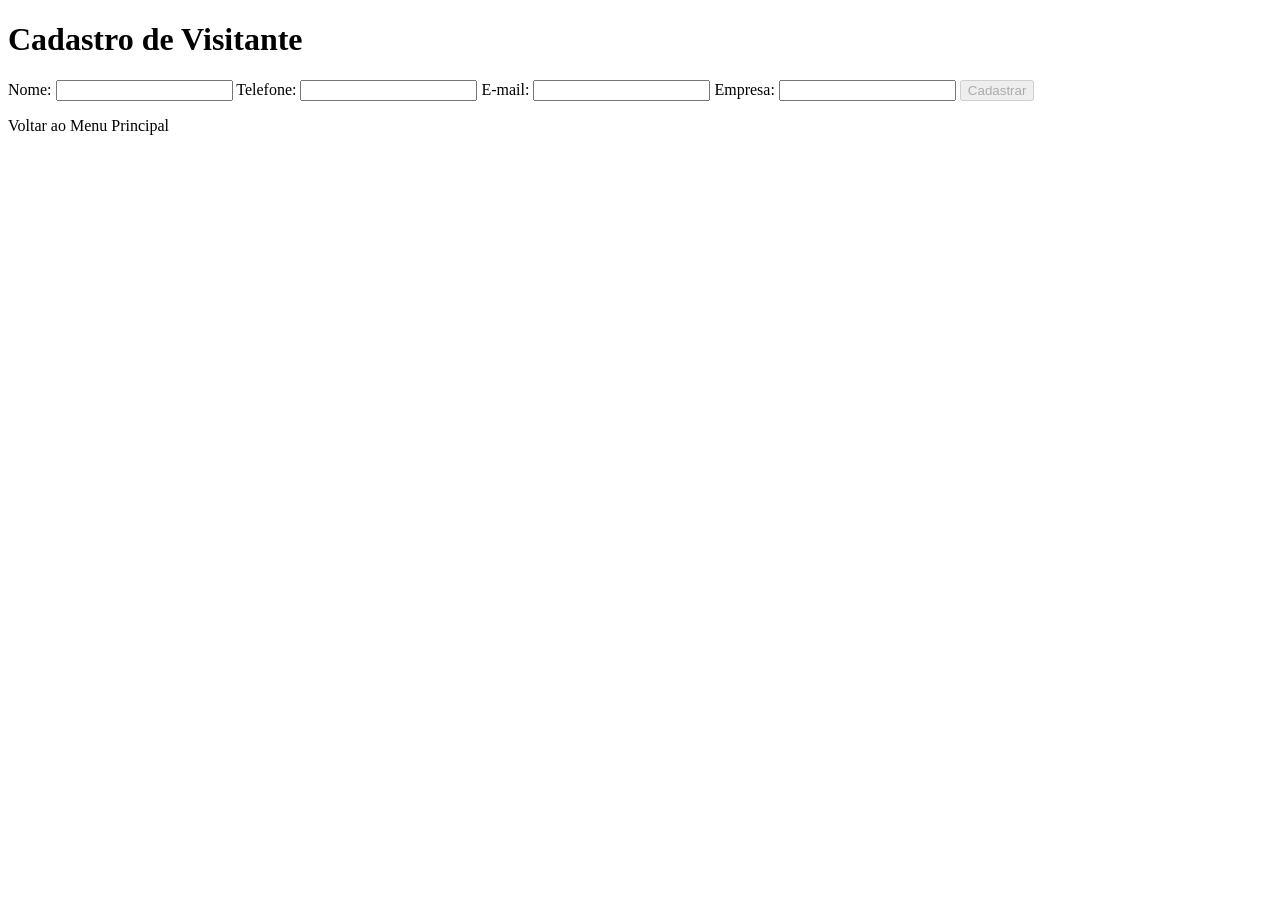
<file: src/main/resources/templates/formulario.html>
<!DOCTYPE html>
<html lang="pt-BR" xmlns:th="http://www.thymeleaf.org">
<head>
    <meta charset="UTF-8">
    <meta name="viewport" content="width=device-width, initial-scale=1.0">
    <title>Cadastro de Visitante</title>
    <!-- Importa o CSS externo para estilização -->
    <link rel="stylesheet" th:href="@{/css/style.css}">
    <script>
        // Função JavaScript para habilitar o botão somente quando todos os campos estiverem preenchidos
        function validarCampos() {
            const nome = document.getElementById("nome").value.trim();
            const telefone = document.getElementById("telefone").value.trim();
            const email = document.getElementById("email").value.trim();
            const empresa = document.getElementById("empresa").value.trim();

            // Botão de cadastro
            const botao = document.getElementById("btnCadastrar");

            // Se todos os campos tiverem conteúdo, habilita o botão
            if (nome && telefone && email && empresa) {
                botao.disabled = false;
            } else {
                botao.disabled = true;
            }
        }
    </script>
</head>
<body>
    <div class="container">
        <h1>Cadastro de Visitante</h1>

        <!-- Formulário de cadastro de visitante -->
        <!-- O objeto "visitante" é enviado pelo controller -->
        <form th:action="@{/visitantes}" th:object="${visitante}" method="post">
            
            <!-- Campo Nome -->
            <label for="nome">Nome:</label>
            <input type="text" id="nome" th:field="*{nome}" required onkeyup="validarCampos()">

            <!-- Campo Telefone -->
            <label for="telefone">Telefone:</label>
            <input type="text" id="telefone" th:field="*{telefone}" required onkeyup="validarCampos()">

            <!-- Campo Email -->
            <label for="email">E-mail:</label>
            <input type="email" id="email" th:field="*{email}" required onkeyup="validarCampos()">

            <!-- Campo Empresa -->
            <label for="empresa">Empresa:</label>
            <input type="text" id="empresa" th:field="*{empresa}" required onkeyup="validarCampos()">

            <!-- Botão de cadastro -->
            <!-- Inicialmente desabilitado, só habilita quando todos os campos estão preenchidos -->
            <button type="submit" id="btnCadastrar" disabled>Cadastrar</button>
        </form>

        <!-- Mensagem de confirmação (vinda do controller) -->
        <p th:text="${mensagem}"></p>

        <!-- Botão para voltar ao menu principal -->
        <!-- Este link redireciona para "/" que abre o index.html -->
        <div class="voltar">
            <a th:href="@{/}" class="btn">Voltar ao Menu Principal</a>
        </div>
    </div>
</body>
</html>
</file>
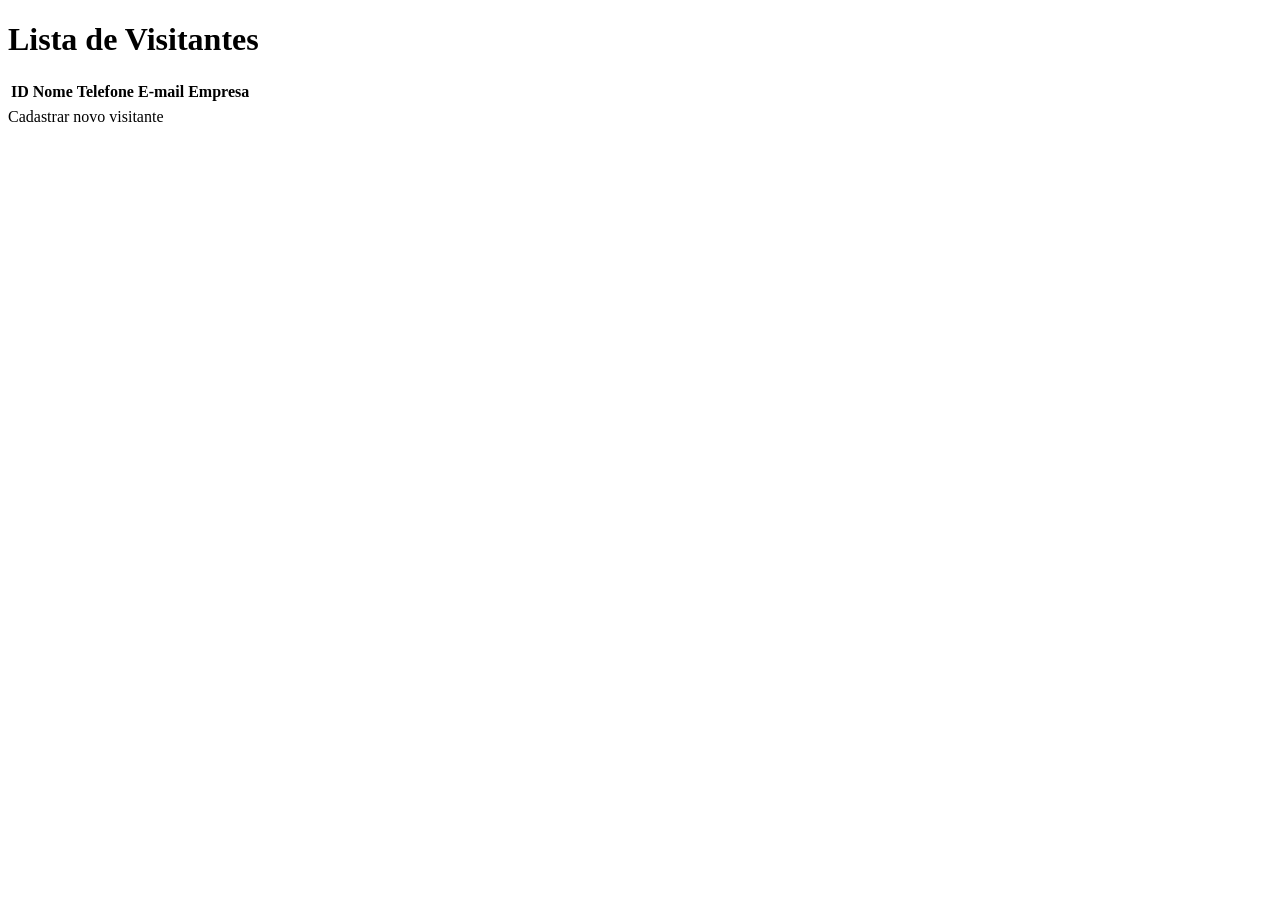
<file: src/main/resources/templates/lista.html>
<!DOCTYPE html>
<html lang="pt-BR" xmlns:th="http://www.thymeleaf.org">
<head>
    <meta charset="UTF-8">
    <meta name="viewport" content="width=device-width, initial-scale=1.0">
    <title>Lista de Visitantes</title>
    <!-- Importa o CSS externo -->
    <link rel="stylesheet" th:href="@{/css/style.css}">
</head>
<body>
    <div class="container">
        <h1>Lista de Visitantes</h1>

        <!-- Tabela de visitantes -->
        <table>
            <thead>
                <tr>
                    <th>ID</th>
                    <th>Nome</th>
                    <th>Telefone</th>
                    <th>E-mail</th>
                    <th>Empresa</th>
                </tr>
            </thead>
            <tbody>
                <!-- Thymeleaf percorre a lista de visitantes -->
                <tr th:each="visitante : ${visitantes}">
                    <td th:text="${visitante.id}"></td>
                    <td th:text="${visitante.nome}"></td>
                    <td th:text="${visitante.telefone}"></td>
                    <td th:text="${visitante.email}"></td>
                    <td th:text="${visitante.empresa}"></td>
                </tr>
            </tbody>
        </table>

        <!-- Link para voltar ao formulário -->
        <div class="voltar">
            <a th:href="@{/visitantes}">Cadastrar novo visitante</a>
        </div>
    </div>
</body>
</html>
</file>
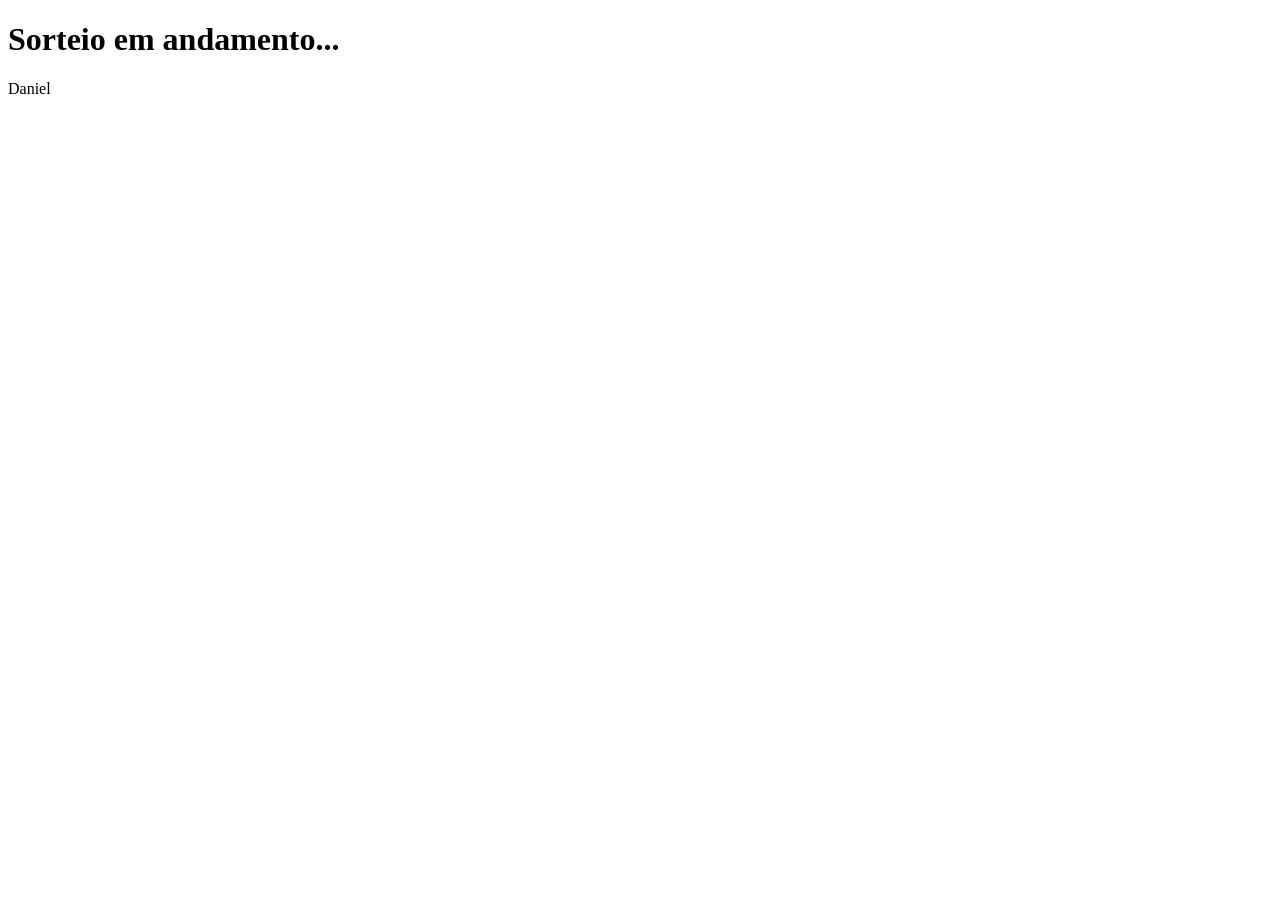
<file: src/main/resources/templates/sorteio.html>
<!DOCTYPE html>
<html lang="pt-BR" xmlns:th="http://www.thymeleaf.org">
<head>
    <meta charset="UTF-8">
    <meta name="viewport" content="width=device-width, initial-scale=1.0">
    <title>Resultado do Sorteio</title>
    <link rel="stylesheet" th:href="@{/css/style-sorteio.css}">
</head>
<body>
    <div class="container">
        <h1>Sorteio em andamento...</h1>

        <!-- Área da roleta -->
        <div id="roleta" class="roleta">
            <p id="textoRoleta">Girando...</p>
        </div>

        <!-- Resultado final -->
        <div id="resultado" class="resultado" style="display:none;">
            <h2>Visitante Sorteado</h2>
            <p><strong>Nome:</strong> <span th:text="${visitante.nome}"></span></p>
            <p><strong>Telefone:</strong> <span th:text="${visitante.telefone}"></span></p>
            <p><strong>Email:</strong> <span th:text="${visitante.email}"></span></p>
            <p><strong>Empresa:</strong> <span th:text="${visitante.empresa}"></span></p>

            <h2>Brinde Sorteado</h2>
            <p><strong>Nome:</strong> <span th:text="${brinde.nome}"></span></p>
            <p><strong>Descrição:</strong> <span th:text="${brinde.descricao}"></span></p>

            <!-- Botão voltar -->
            <div class="voltar">
                <a th:href="@{/}" class="btn">Voltar ao Menu Principal</a>
            </div>
        </div>
    </div>

    <script>
        // Lista de nomes fictícios para simular a roleta
        const nomesFake = ["Carlos", "Maria", "João", "Fernanda", "Paulo", "Ana", "Ricardo", "Juliana", "Daniel", "Patrícia"];
        const textoRoleta = document.getElementById("textoRoleta");
        const resultadoDiv = document.getElementById("resultado");

        let i = 0;
        const intervalo = setInterval(() => {
            textoRoleta.textContent = nomesFake[i % nomesFake.length];
            i++;
        }, 100); // troca a cada 100ms

        // Para a roleta após 3 segundos e mostra o resultado real
        setTimeout(() => {
            clearInterval(intervalo);
            document.getElementById("roleta").style.display = "none";
            resultadoDiv.style.display = "block";
        }, 3000);
    </script>
</body>
</html>
</file>
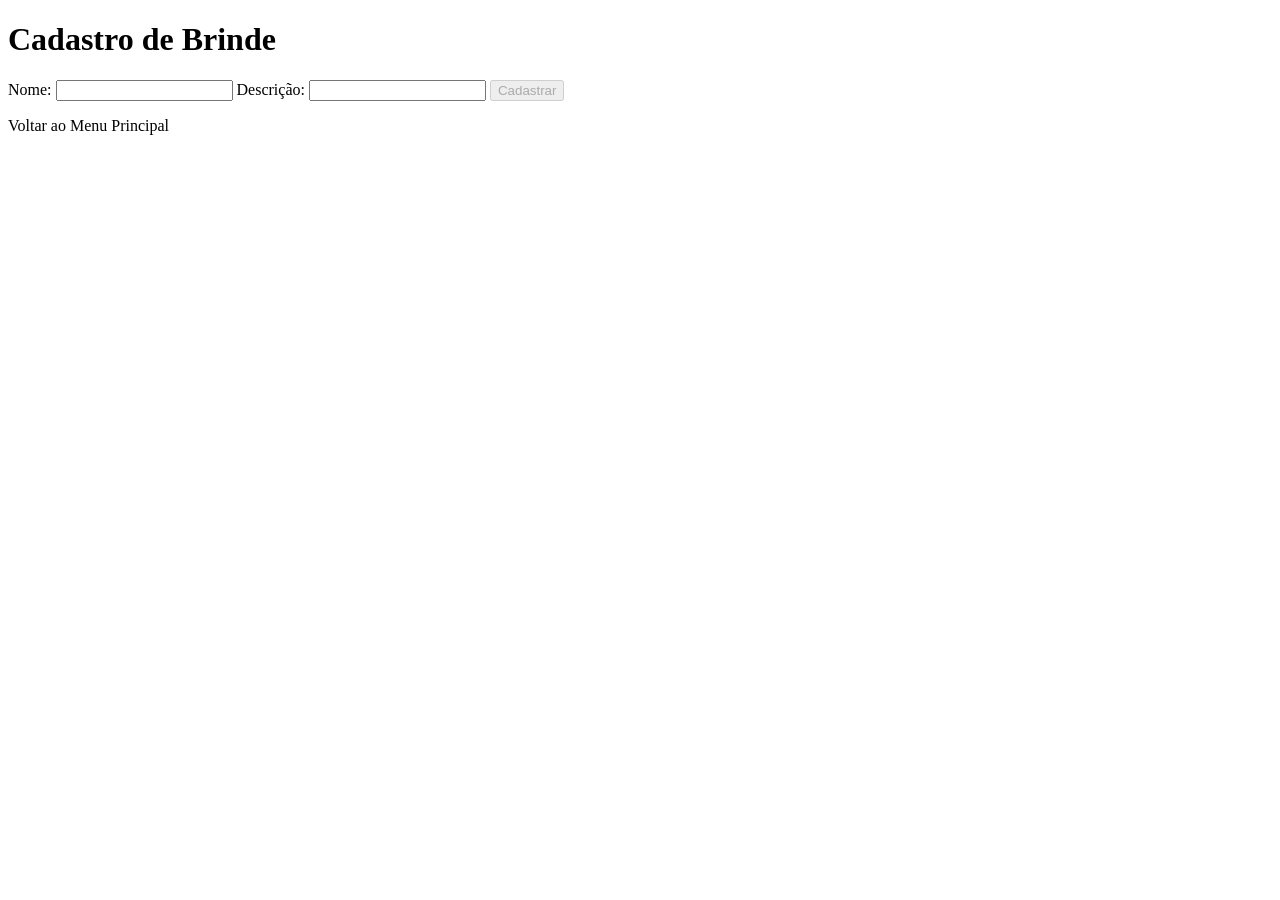
<file: src/main/resources/templates/brindes/formulario.html>
<!DOCTYPE html>
<html lang="pt-BR" xmlns:th="http://www.thymeleaf.org">
<head>
    <meta charset="UTF-8">
    <meta name="viewport" content="width=device-width, initial-scale=1.0">
    <title>Cadastro de Brinde</title>
    <!-- Importa o CSS específico para brindes -->
    <link rel="stylesheet" th:href="@{/css/style-brindes.css}">
    <script>
        // Função para habilitar o botão somente quando todos os campos estiverem preenchidos
        function validarCamposBrinde() {
            const nome = document.getElementById("nome").value.trim();
            const descricao = document.getElementById("descricao").value.trim();
            const botao = document.getElementById("btnCadastrarBrinde");

            if (nome && descricao) {
                botao.disabled = false;
            } else {
                botao.disabled = true;
            }
        }
    </script>
</head>
<body>
    <div class="container">
        <h1>Cadastro de Brinde</h1>

        <!-- Formulário de cadastro de brinde -->
        <form th:action="@{/brindes}" th:object="${brinde}" method="post">
            <label for="nome">Nome:</label>
            <input type="text" id="nome" th:field="*{nome}" required onkeyup="validarCamposBrinde()">

            <label for="descricao">Descrição:</label>
            <input type="text" id="descricao" th:field="*{descricao}" required onkeyup="validarCamposBrinde()">

            <!-- Botão de cadastro (inicialmente desabilitado) -->
            <button type="submit" id="btnCadastrarBrinde" disabled>Cadastrar</button>
        </form>

        <!-- Mensagem de confirmação -->
        <p th:text="${mensagem}"></p>

        <!-- Botão para voltar ao menu principal -->
        <div class="voltar">
            <a th:href="@{/}" class="btn">Voltar ao Menu Principal</a>
        </div>
    </div>
</body>
</html>
</file>
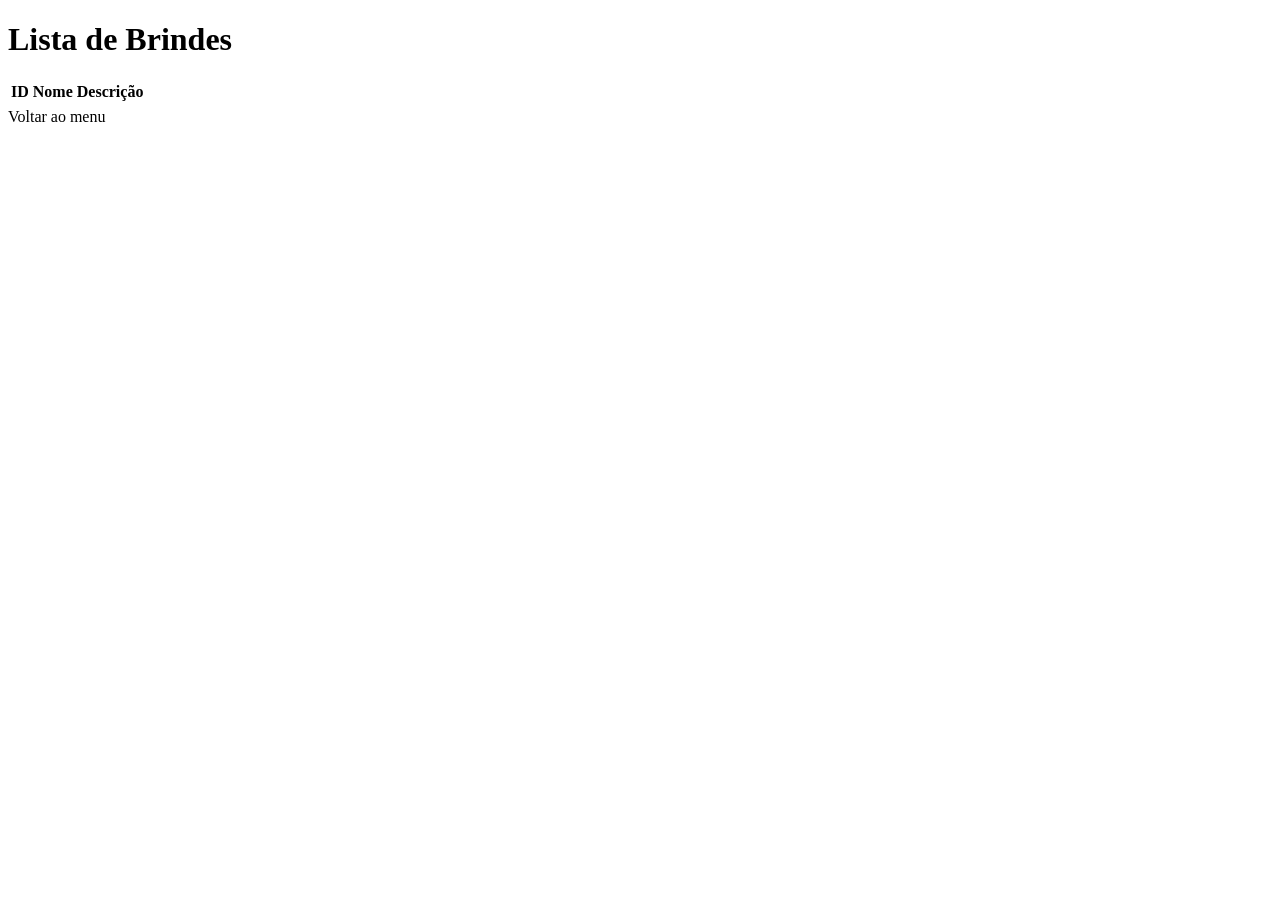
<file: src/main/resources/templates/brindes/lista.html>
<!DOCTYPE html>
<html lang="pt-BR" xmlns:th="http://www.thymeleaf.org">
<head>
    <meta charset="UTF-8">
    <meta name="viewport" content="width=device-width, initial-scale=1.0">
    <title>Lista de Brindes</title>
    <link rel="stylesheet" th:href="@{/css/style.css}">
</head>
<body>
    <div class="container">
        <h1>Lista de Brindes</h1>

        <!-- Tabela de brindes -->
        <table>
            <thead>
                <tr>
                    <th>ID</th>
                    <th>Nome</th>
                    <th>Descrição</th>
                </tr>
            </thead>
            <tbody>
                <!-- Thymeleaf percorre a lista de brindes -->
                <tr th:each="brinde : ${brindes}">
                    <td th:text="${brinde.id}"></td>
                    <td th:text="${brinde.nome}"></td>
                    <td th:text="${brinde.descricao}"></td>
                </tr>
            </tbody>
        </table>

        <!-- Link para voltar ao menu -->
        <div class="voltar">
            <a th:href="@{/}">Voltar ao menu</a>
        </div>
    </div>
</body>
</html>
</file>
